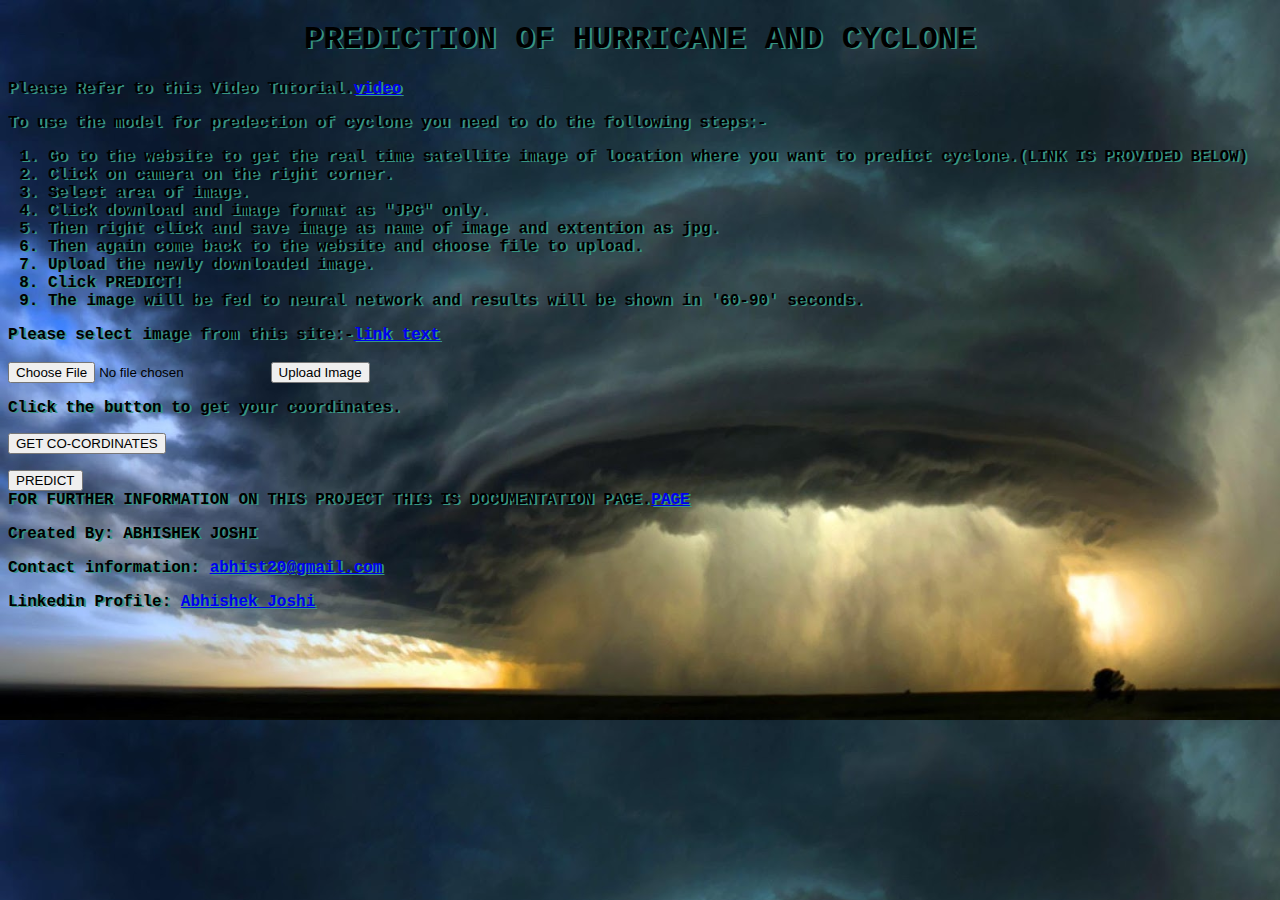
<file: index.html>
<!DOCTYPE html>
<html lang="en">
<head>
    <meta charset="utf-8">
    <meta name="viewport" content="width=device-width, initial-scale=1">
    <title>HURRICANES AND CYCLONE</title>
    <link rel="stylesheet" href="style.css">
</head>

<body >

    <h1 align="center"><font face="Courier New">PREDICTION OF HURRICANE AND CYCLONE</face></h1>
     <b>Please Refer to this Video Tutorial.<a href="https://www.youtube.com/watch?v=-c8q2DnpYmQ">video</a>
    <p1><p><b>To use the model for predection of cyclone you need to do the following steps:-</b></p>
    <ol >
         <li>Go to the website to get the real time satellite image of location where you want to predict cyclone.(LINK IS PROVIDED BELOW)</li>
         <li>Click on camera on the right corner.</li>
         <li>Select area of image.</li>
         <li>Click download and image format as "JPG" only.</li>
         <li>Then right click and save image as name of image and extention as jpg.</li>
         <li>Then again come back to the website and choose file to upload.</li>
         <li>Upload the newly downloaded image.</li>
         <li>Click PREDICT!</li>
         <li>The image will be fed to neural network and results will be shown in '60-90' seconds.</li>
         </ol>
        
    <b>Please select image from this site:-<a href="https://worldview.earthdata.nasa.gov">link text</a>
    
    <form action="upload.php" method="post" enctype="multipart/form-data" >
        <br>
        <input type="file" name="fileToUpload" id="fileToUpload">
        <input type="submit" value="Upload Image" name="submit">
    </form>
    
    <p> Click the button to get your coordinates.</p>
    </b>
   <button onclick="getLocation()">GET CO-CORDINATES</button>
<p id="demo"></p>
<script>
var x = document.getElementById("demo");

function getLocation() {
    if (navigator.geolocation) {
        navigator.geolocation.watchPosition(showPosition);
    } else { 
        x.innerHTML = "Geolocation is not supported by this browser.";}
    }
    
function showPosition(position) {
    x.innerHTML="Latitude: " + position.coords.latitude + 
    "<br>Longitude: " + position.coords.longitude;
}
</script>
<form>
    <button class="button button3" type="button" onclick="parent.location='action.php'">PREDICT</button>
    </form>
    </p1>
    FOR FURTHER INFORMATION ON THIS PROJECT THIS IS DOCUMENTATION PAGE.<a href="Documentation.pdf">PAGE</a>
  <b>
  <div class="footer">
  <p>Created By: ABHISHEK JOSHI</p>
  <p>Contact information: <a href="mailto:abhist20@gmail.com">
  abhist20@gmail.com</a></p>
  <p>Linkedin Profile: <a href="https://www.linkedin.com/in/abhishek-joshi-a8410a158">
  Abhishek Joshi</a></p>
  </div>
  </b> 

    </body>
    </html>
</file>
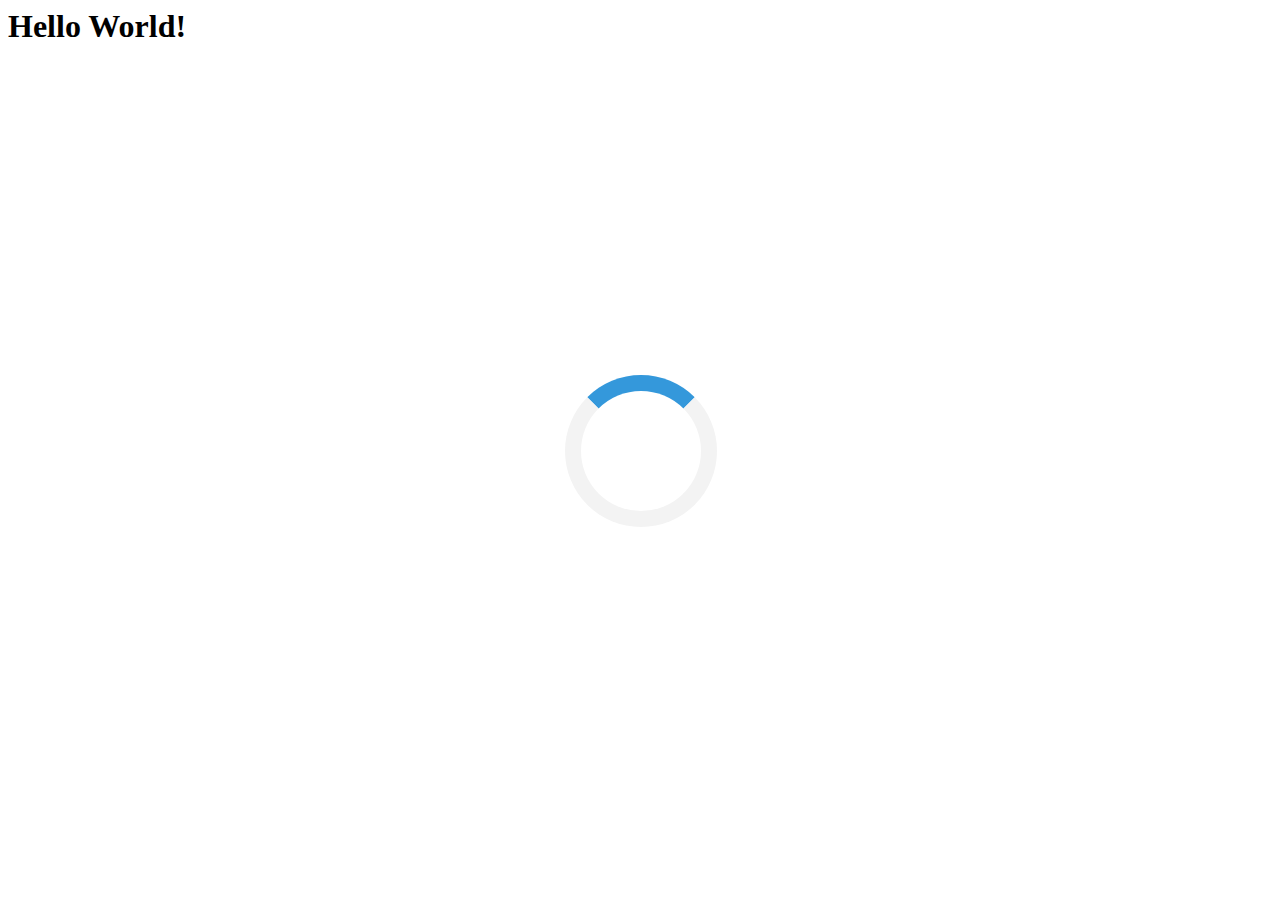
<file: loader.html>
<html>
    <head>

<style>
/* Center the loader */
#loader {
  position: absolute;
  left: 50%;
  top: 50%;
  z-index: 1;
  width: 150px;
  height: 150px;
  margin: -75px 0 0 -75px;
  border: 16px solid #f3f3f3;
  border-radius: 50%;
  border-top: 16px solid #3498db;
  width: 120px;
  height: 120px;
  -webkit-animation: spin 2s linear infinite;
  animation: spin 2s linear infinite;
}

@-webkit-keyframes spin {
  0% { -webkit-transform: rotate(0deg); }
  100% { -webkit-transform: rotate(360deg); }
}

@keyframes spin {
  0% { transform: rotate(0deg); }
  100% { transform: rotate(360deg); }
}

/* Add animation to "page content" */
.animate-bottom {
  position: relative;
  -webkit-animation-name: animatebottom;
  -webkit-animation-duration: 1s;
  animation-name: animatebottom;
  animation-duration: 1s
}

@-webkit-keyframes animatebottom {
  from { bottom:-100px; opacity:0 } 
  to { bottom:0px; opacity:1 }
}

@keyframes animatebottom { 
  from{ bottom:-100px; opacity:0 } 
  to{ bottom:0; opacity:1 }
}

#myDiv {
  display: none;
  text-align: center;
}
</style>

    <script type="text/javascript">
    var myVar;

    function load()
    {
    window.location.href = "file:///D:\home\site\wwwroot\action.php";

    }

    function myFunction() {
    myVar = setTimeout(load,3000);
}
    </script>
    </head>

    <body onload="load()">
   <div id="loader"></div> 
<h1>Hello World!</h1>

    </body>

    </html>
</file>
<file: style.css>
/* your CSS styles can go here */
html { 
  background: url("weather.jpg"); no-repeat center center fixed; 
  -webkit-background-size: cover;
  -moz-background-size: cover;
  -o-background-size: cover;
  background-size: cover;
}

body {
  font-family: "Courier New", Helvetica, sans-serif;
 
  text-shadow: 2px 1px #379683;
  
  
  }
</file>
